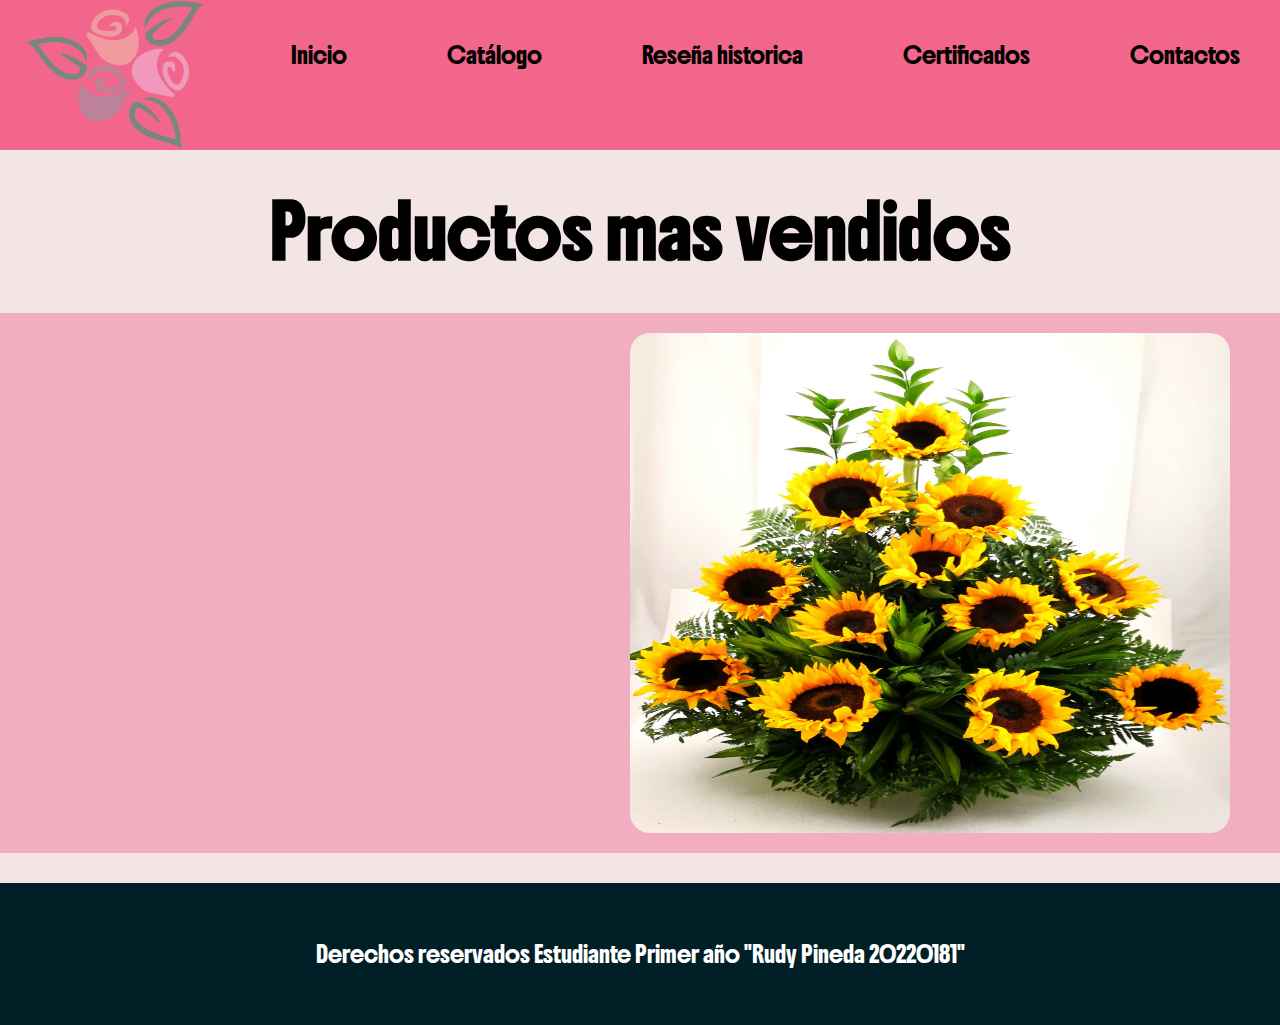
<file: Html/Index.html>
<!DOCTYPE html>
<html lang="en">
<head>
    <meta charset="UTF-8">
    <meta name="viewport" content="width=device-width, initial-scale=1.0">
    <title>Flor canela</title>
    <link rel="stylesheet" href="../style/Style.css">
    <link rel="icon" href="../img/png-transparent-circle-logo-template-stencil-wedding-flower-bouquet-pink-text-symbol-removebg-preview.png">
</head>
<body>
    <header>
    
        <nav>
            <img src="../img/png-transparent-circle-logo-template-stencil-wedding-flower-bouquet-pink-text-symbol-removebg-preview.png" alt="Logo.img">
            <a href="../Html/Index.html">Inicio</a>
            <a href="#">Catálogo</a>
            <a href="#">Reseña historica</a>
            <a href="#">Certificados</a>
            <a href="#">Contactos</a>
        </nav>
    </header>



<div>

<div>





</div>








</div>


<h1> Productos mas vendidos</h1>
<div class="mayorventa">
    <img src="../img/▷-Imagenes-de-GIRASOLES-❤️-Frases-Fotos-y-Fondos-scaled.jpg" alt="img">
</div>

<main>
    
</main>

    <footer>
        <p>Derechos reservados Estudiante Primer año "Rudy Pineda 20220181"
             </p>
    </footer>

</body>
</html>
</file>
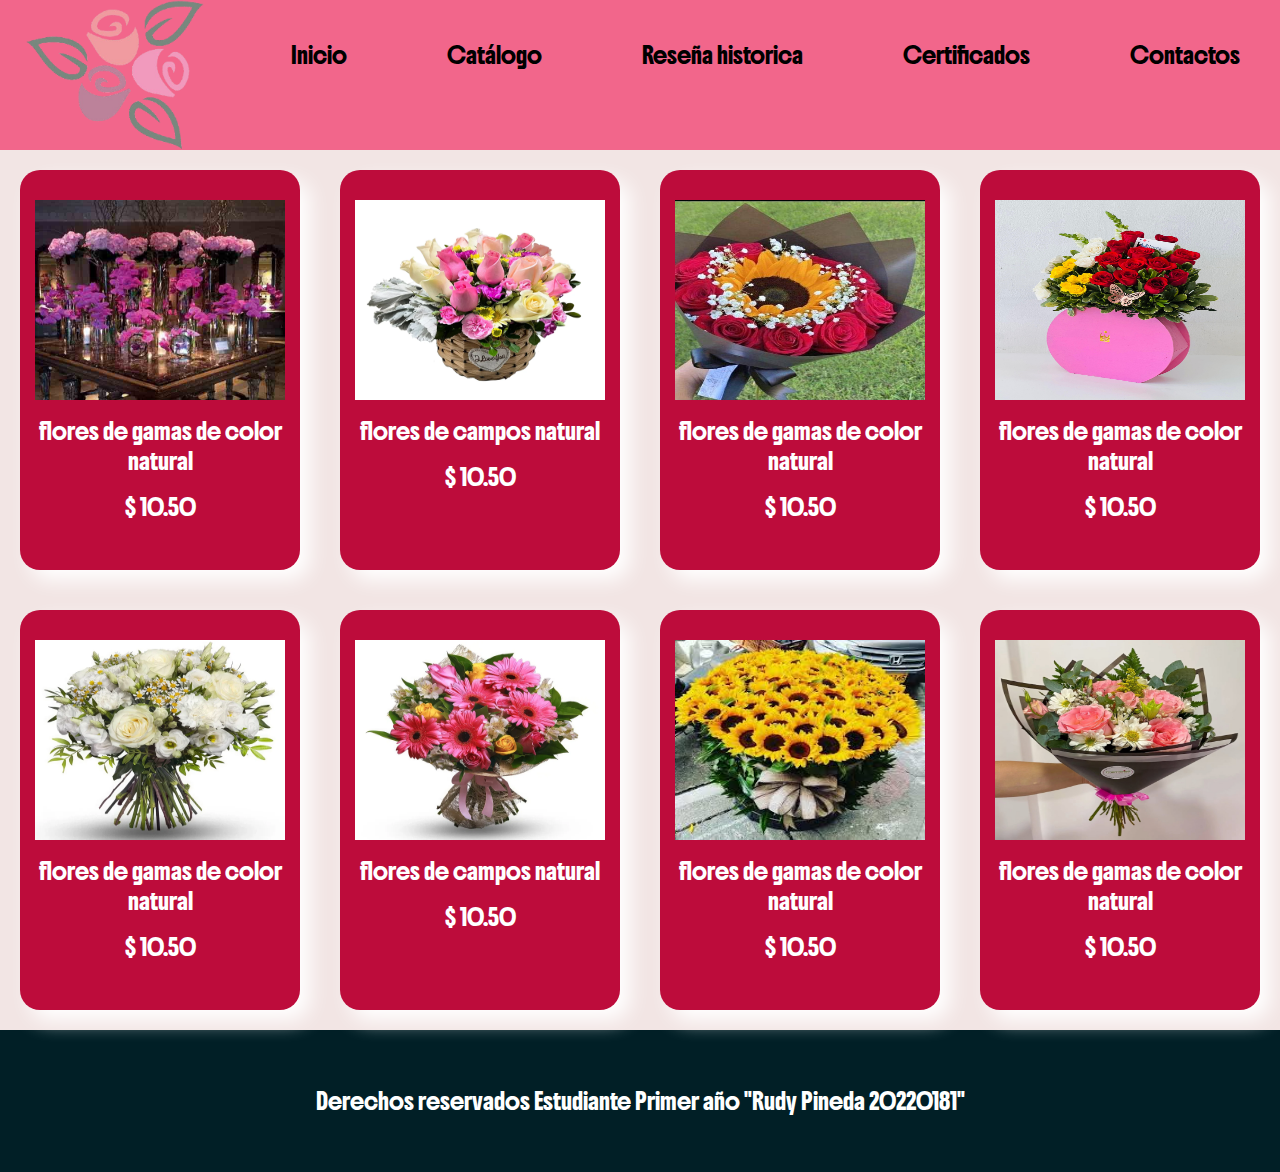
<file: Html/catalogo.html>
<html lang="en">
<head>
    <meta charset="UTF-8">
    <meta name="viewport" content="width=device-width, initial-scale=1.0">
    <title>Flor canela</title>
    <link rel="stylesheet" href="../style/Style.css">
    <link rel="icon" href="../img/png-transparent-circle-logo-template-stencil-wedding-flower-bouquet-pink-text-symbol-removebg-preview.png">
</head>
<body>
    <header>
    
        <nav>
            <img src="../img/png-transparent-circle-logo-template-stencil-wedding-flower-bouquet-pink-text-symbol-removebg-preview.png" alt="Logo.img">
            <a href="../Html/Index.html">Inicio</a>
            <a href="../Html/catalogo.html">Catálogo</a>
            <a href="#">Reseña historica</a>
            <a href="#">Certificados</a>
            <a href="#">Contactos</a>
        </nav>
    </header>


    <div class="card">
        <div class="tarjetas">
            <br>
        <img src="../img/02-2.jpg" alt="img">
        <p>flores de gamas de color natural</p>
        <p>$ 10.50</p>
        </div>
    
        <div class="tarjetas">
            <br>
            <img src="../img/18-rosas-pasteles.png.webp" alt="img">
            <p>flores de campos natural</p>
            <p>$ 10.50</p>
        </div>
    
        <div class="tarjetas">
            <br>
            <img src="../img/9ac96a15392389cf81117b82caa0f3b8.jpeg "alt="img">
            <p>flores de gamas de color natural</p>
            <p>$ 10.50</p>
        </div>
    
        <div class="tarjetas">
            <br>
            <img src="../img/IMG-20250129-WA0021-scaled.jpg" alt="img">
            <p>flores de gamas de color natural</p>
            <p>$ 10.50</p>
        </div>


       
    </div>
    
<div class="card2">
    <div class="tarjetas">
        <br>
    <img src="../img/-10769-31169.webp" alt="img">
    <p>flores de gamas de color natural</p>
    <p>$ 10.50</p>
    </div>

    <div class="tarjetas">
        <br>
        <img src="../img/-10667-31128.webp" alt="img">
        <p>flores de campos natural</p>
        <p>$ 10.50</p>
    </div>

    <div class="tarjetas">
        <br>
        <img src="../img/images.jpg" alt="img">
        <p>flores de gamas de color natural</p>
        <p>$ 10.50</p>
    </div>

    <div class="tarjetas">
        <br>
        <img src="../img/ramillete-rosas-rosadas-eucalipto-helecho-solidago-papel-negro-memories-flowershop.jpeg" alt="img">
        <p>flores de gamas de color natural</p>
        <p>$ 10.50</p>
    </div>
   
</div>
<main>

</main>

    <footer>
        <p>Derechos reservados Estudiante Primer año "Rudy Pineda 20220181"
             </p>
    </footer>
</file>
<file: style/Style.css>
@import url('https://fonts.googleapis.com/css2?family=Boldonse&display=swap');






body {
    background-color:#F2E5E4 ;
    margin: 0px;
}
header{
    background-color: #F2668B;
}


nav a{
    text-decoration: none;
    color: black;
margin: 40px ;

font-family: "Boldonse", system-ui;
}
nav{
    align-items: flex-start;
justify-content: space-between;
display: flex;
}

footer{
    background-color:#011F26 ;
    color: white;
    padding: 40px;
}

footer {
    text-align: center;
    font-family: "Boldonse", system-ui;

}
nav img {
    height: 150px;
}


h1 {
    text-align: center;
    font-family: "Boldonse", system-ui;
    font-size: 50px;
}



.mayorventa  a {
    text-decoration: none;
    color: black;
   font-size: 40px;
   font-family: "Boldonse", system-ui;
}

.mayorventa button{
    border-radius: 40px;
   background-color: #ec4e78;
}
.mayorventa  {
    font-family: "Boldonse", system-ui;
    font-size: 20px;
    overflow: auto;
    margin-bottom: 30px;


}
.mayorventa img{
    width: 600px;
    float: left;
    margin-right: 30px;
    height: 500px;
    border-radius: 20px;
}

.tarjetas{
    margin: 20px;
    width: 300px;
height:400px;
    border-radius: 20px;
    overflow: hidden;
    box-shadow: 10px 10px 20px white ;
    text-align: center;
    color: #ffffff;
    background-color: #bd0c3b;
    font-family: "Boldonse", system-ui;
   
}
.tarjetas img{
    width: 250px;
    height: 200px;
}
.card {
display: flex;
justify-content: center;
justify-content: space-evenly;
}
.mayorventa{
    display: flex;
    flex-direction: row-reverse;
    background-color: #f0aec0;
    padding: 20px;
}


.card2 {
    display: flex;
    justify-content: center;
    justify-content: space-evenly;
    }
</file>
